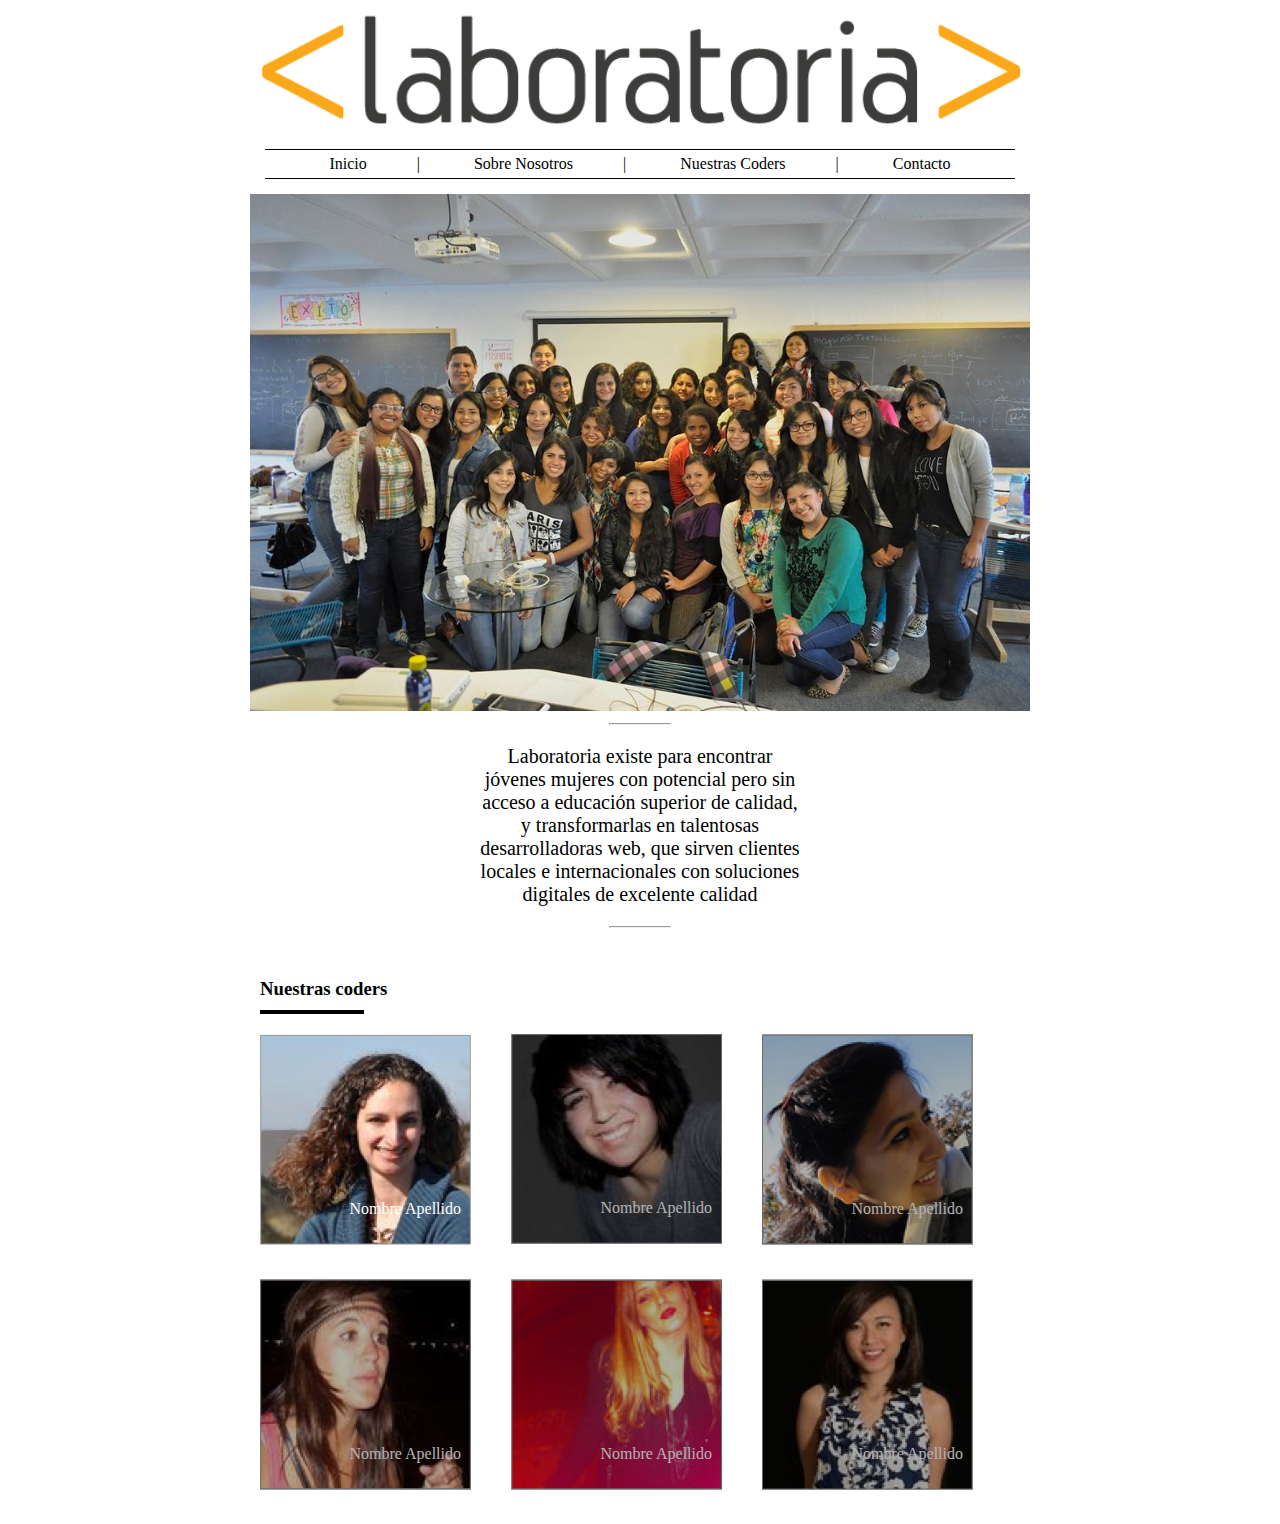
<file: index.html>
<!DOCTYPE html>
<html lang="en">
<head>
  <meta charset="UTF-8">
  <title>Mi Primer Layout</title>
  <link rel="stylesheet" href="css/main.css">
</head>
<body>
 <div class="contenedor">
 <header>
     <img class="fgrupal" src="img/logo.png" alt="laboratoria">
     <nav><ul class="main">
         <li><a href="#">Inicio</a></li>
         <li><a href="#">Sobre Nosotros</a></li>
         <li><a href="#">Nuestras Coders</a></li>
         <li><a href="#">Contacto</a></li>
         
     </ul></nav>
 </header>
 <section>
     <img class="fgrupal" src="img/grupal.jpg" alt="">
     <hr>
     <p class="hero">
         Laboratoria existe para encontrar jóvenes mujeres con potencial pero sin acceso a educación superior de calidad, y
         transformarlas en talentosas desarrolladoras web, que sirven clientes locales e internacionales con soluciones digitales de
        excelente calidad
     </p>
     <hr>
 </section>
 <section>
     <h3>Nuestras coders</h3>
			<div class="division"></div>
			<div class="grid clearfix">
				<div class="box">
					<a href="coder-detail.html"><img src="img/profile-1.png" alt="Coder"></a>
					<p>Nombre Apellido</p>
				</div>
				<div class="box">
					<img src="img/profile-2.png" alt="Coder">
					<p>Nombre Apellido</p>
					<div class="overlay"></div>
				</div>
				<div class="box">
					<img src="img/profile-3.png" alt="Coder">
					<p>Nombre Apellido</p>
					<div class="overlay"></div>
				</div>
				<div class="box">
					<img src="img/profile-4.png" alt="Coder">
					<p>Nombre Apellido</p>
					<div class="overlay"></div>
				</div>
				<div class="box">
					<img src="img/profile-5.png" alt="Coder">
					<p>Nombre Apellido</p>
					<div class="overlay"></div>
				</div>
				<div class="box">
					<img src="img/profile-6.png" alt="Coder">
					<p>Nombre Apellido</p>
					<div class="overlay"></div>
				</div>									
			</div>
 </section>
 </div>
</body>
</html>
</file>
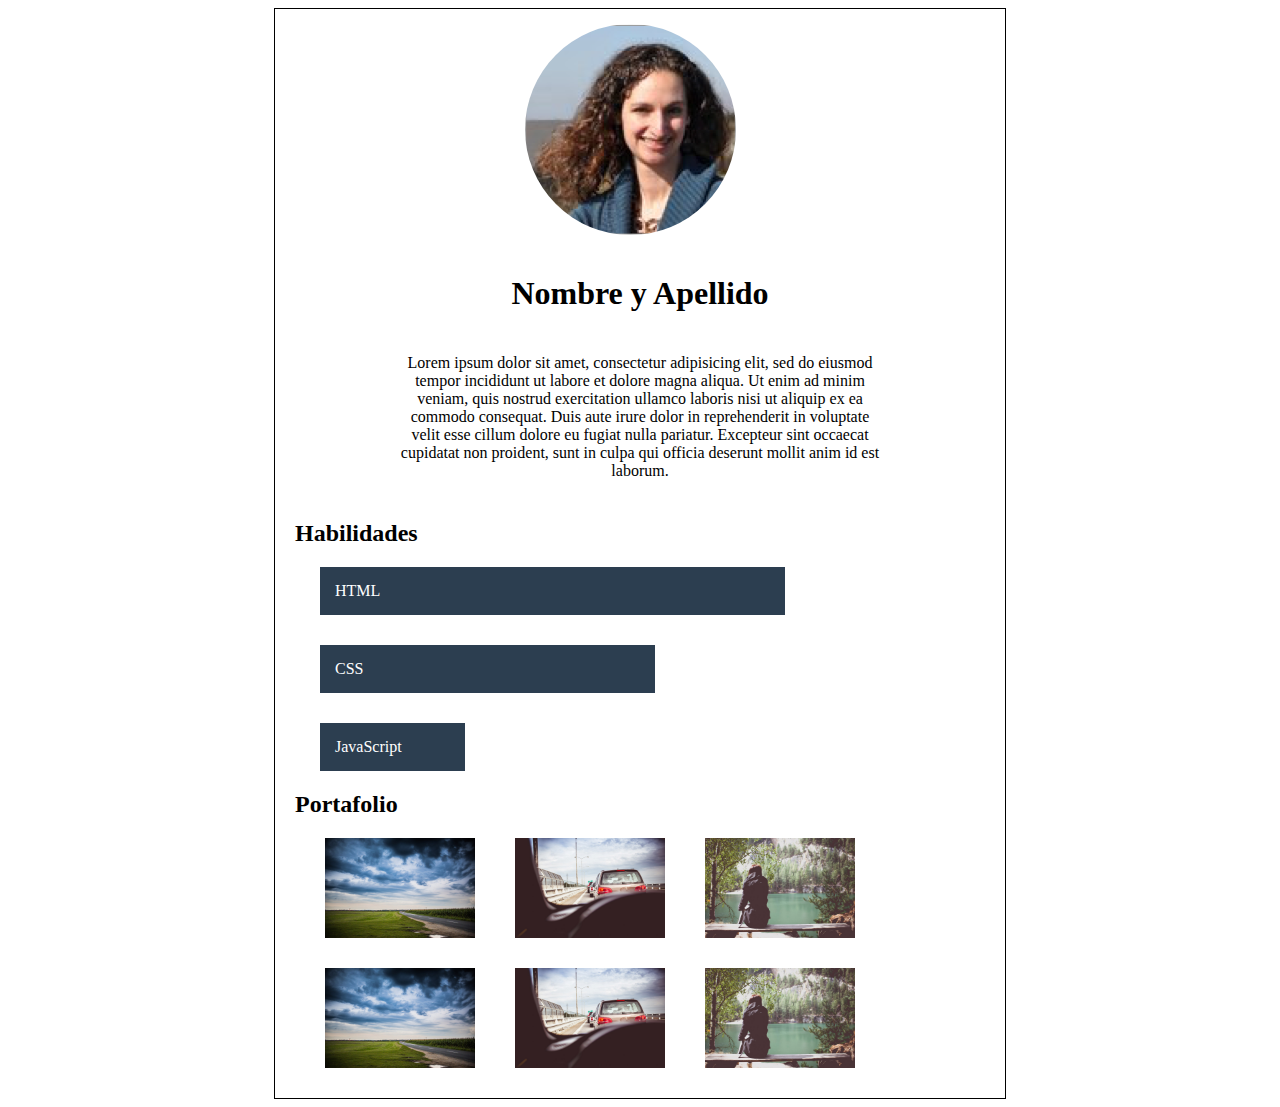
<file: coder-detail.html>
<!DOCTYPE html>
<html lang="en">
<head>
  <meta charset="UTF-8">
  <title>Coder Detail</title>
  <link rel="stylesheet" href="mainn.css">
</head>
<body>
<div class="contenedor">
   
    <img class="img1" src="img/profile-1.png" alt="">
    <h1>Nombre y Apellido</h1>
    <p class="text1">Lorem ipsum dolor sit amet, consectetur adipisicing elit, sed do eiusmod
tempor incididunt ut labore et dolore magna aliqua. Ut enim ad minim
veniam, quis nostrud exercitation ullamco laboris nisi ut aliquip ex ea
commodo consequat. Duis aute irure dolor in reprehenderit in voluptate
velit esse cillum dolore eu fugiat nulla pariatur. Excepteur sint occaecat
cupidatat non proident, sunt in culpa qui officia deserunt mollit anim id
est laborum.</p>

<h2 class="h2">Habilidades</h2>
<div class="box1">HTML</div>
<div class="box2">CSS</div>
<div class="box3">JavaScript</div>

<h2 class="h2">Portafolio</h2>
<section>
<div>
    <img src="img/p5.jpg" alt="">
</div>
   <div>
       <img src="img/p6.jpg" alt="">
   </div>
   <div>
       <img src="img/p8.jpg" alt="">
   </div>
   
   <div>
    <img src="img/p5.jpg" alt="">
</div>
   <div>
       <img src="img/p6.jpg" alt="">
   </div>
   <div>
       <img src="img/p8.jpg" alt="">
   </div>
   
    </section>
    </div>
</body>
</html>
</file>
<file: css/main.css>
.contenedor{
    width:780px;
    margin:0 auto;
}


/*-------MAIN NAV-*/
.main{
    list-style: none;
    border: 1px solid black;
    border-width:1px 0;
    margin:15px;
    padding: 0;
    text-align: center;
}

.main li{
    display:inline-block;
}
.main li:after{
    content: "|"
}
.main li:last-child:after{
    content: "";
}
.main li a{
    padding: 5px 50px;
    display: inline-block;
    color:#000;
    text-decoration: none;
    
   
}
/*----END--*/

hr{
   
    width: 60px;
}
/*---PARRAFO--*/
.hero{
    text-align: center;
    font-size: 20px;
    margin 0 80px 40px;
    padding: 0 230px;
}
/*----FOTO GRUPAL--*/
.fgrupal{
    width: 100%;
}

/*----LISTA DE NUESTRAS CODERS--*/

h3 {
	margin: 50px 0px 10px 10px;
}

.division {
	margin-left: 10px;
	border: 2px solid #000;
	width: 100px;
}

.grid {
	margin-top: 20px;
	margin-left: 10px;
}

.grid .box {
	float: left;
	margin-right: 40px;
	margin-bottom: 30px;
	position: relative;
}

.grid .box:nth-child {
	margin-right: 0px;
}

.grid .box p {
	position: absolute;
	right:10px;
	bottom:15px;
	color: white;
}

.grid .box .overlay {
	position: absolute;
	width: 100%;
	height: 98%;
	background-color: rgba(0, 0, 0, 0.3);
	top: 0px;
	left:0px;
}
</file>
<file: mainn.css>
.contenedor{
    width: 730px;
    height: 100%;
    margin:0 auto;
    border: 1px black solid;
}
h1{
    text-align: center;
}
.text1{
    text-align: center;
    padding: 20px 120px;
}

h2{
    padding-left: 20px;
}

.img1{
   text-align: center;
    margin:15px 0;
    border-radius: 100%;
    position: relative;
    left:250px;
}

.box1{
    background:#2C3E50;
    padding: 15px;
    margin-right: 220px;
    margin-left: 45px;
    color: white
    
}

.box2{
    
    background:#2C3E50;
    padding: 15px;
    margin-top: 30px;
    margin-right: 350px;
    margin-left: 45px;
    color:white;
}

.box3{
    background:#2C3E50;
    padding: 15px;
    margin-top: 30px;
    margin-right: 540px;
    margin-left: 45px;
    color:white;
    
}
section{
    overflow: auto;
    margin-top: 20px;
    margin-left: 10px;
}

section img{
    margin-left: 40px;
    margin-bottom: 30px;
    position: relative;
    float: left;
    width: 150px;
}
</file>
